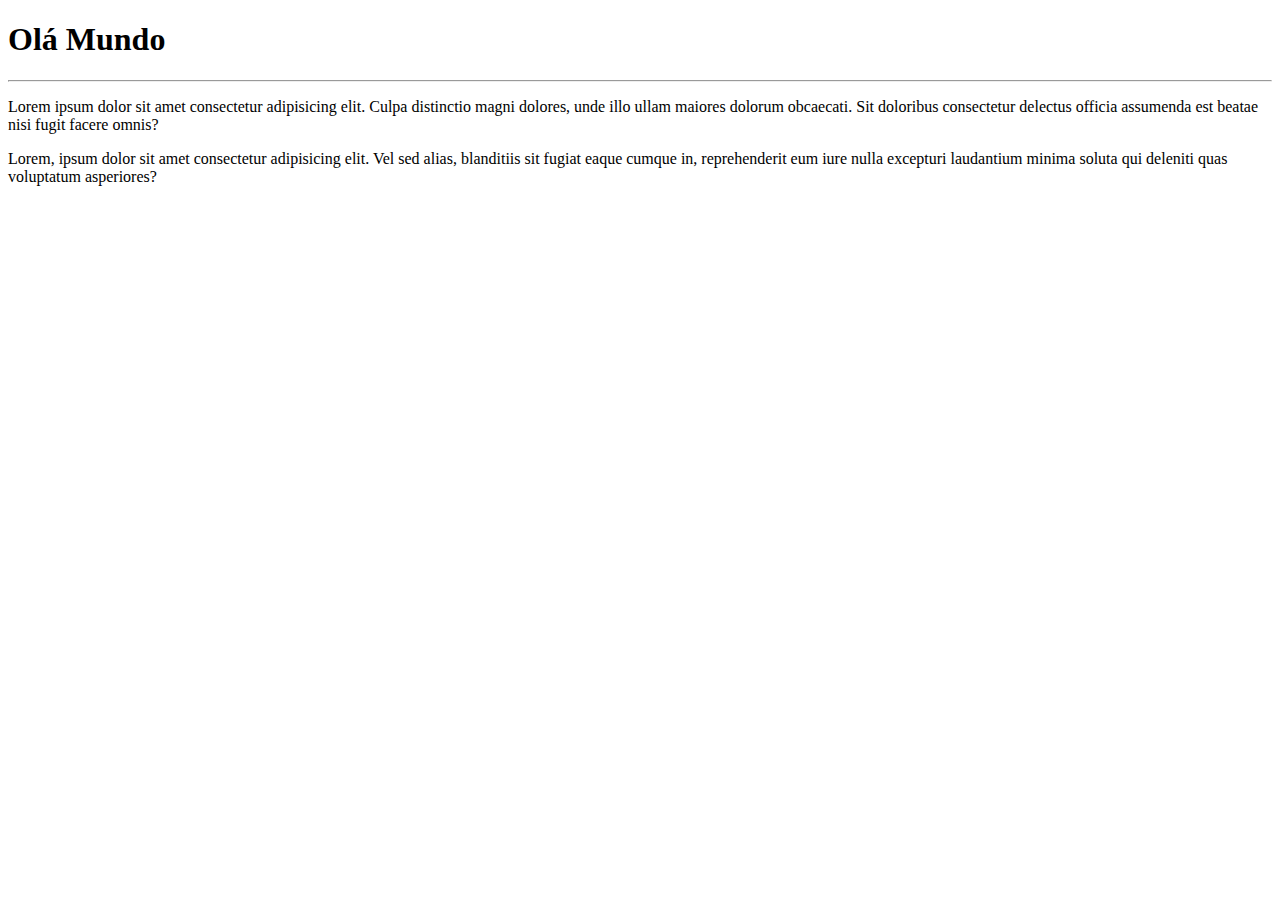
<file: site-exemplo/index.html>
<!DOCTYPE html>
<html lang="pt-br">
<head>
    <meta charset="UTF-8">
    <meta http-equiv="X-UA-Compatible" content="IE=edge">
    <meta name="viewport" content="width=device-width, initial-scale=1.0">
    <title>Meu primeiri site em repositório</title>
</head>
<body>
    <h1>Olá Mundo</h1>
    <hr>
    <p>Lorem ipsum dolor sit amet consectetur adipisicing elit. Culpa distinctio magni dolores, unde illo ullam maiores dolorum obcaecati. Sit doloribus consectetur delectus officia assumenda est beatae nisi fugit facere omnis?</p>
    <p>Lorem, ipsum dolor sit amet consectetur adipisicing elit. Vel sed alias, blanditiis sit fugiat eaque cumque in, reprehenderit eum iure nulla excepturi laudantium minima soluta qui deleniti quas voluptatum asperiores?</p>
</body>
</html>
</file>
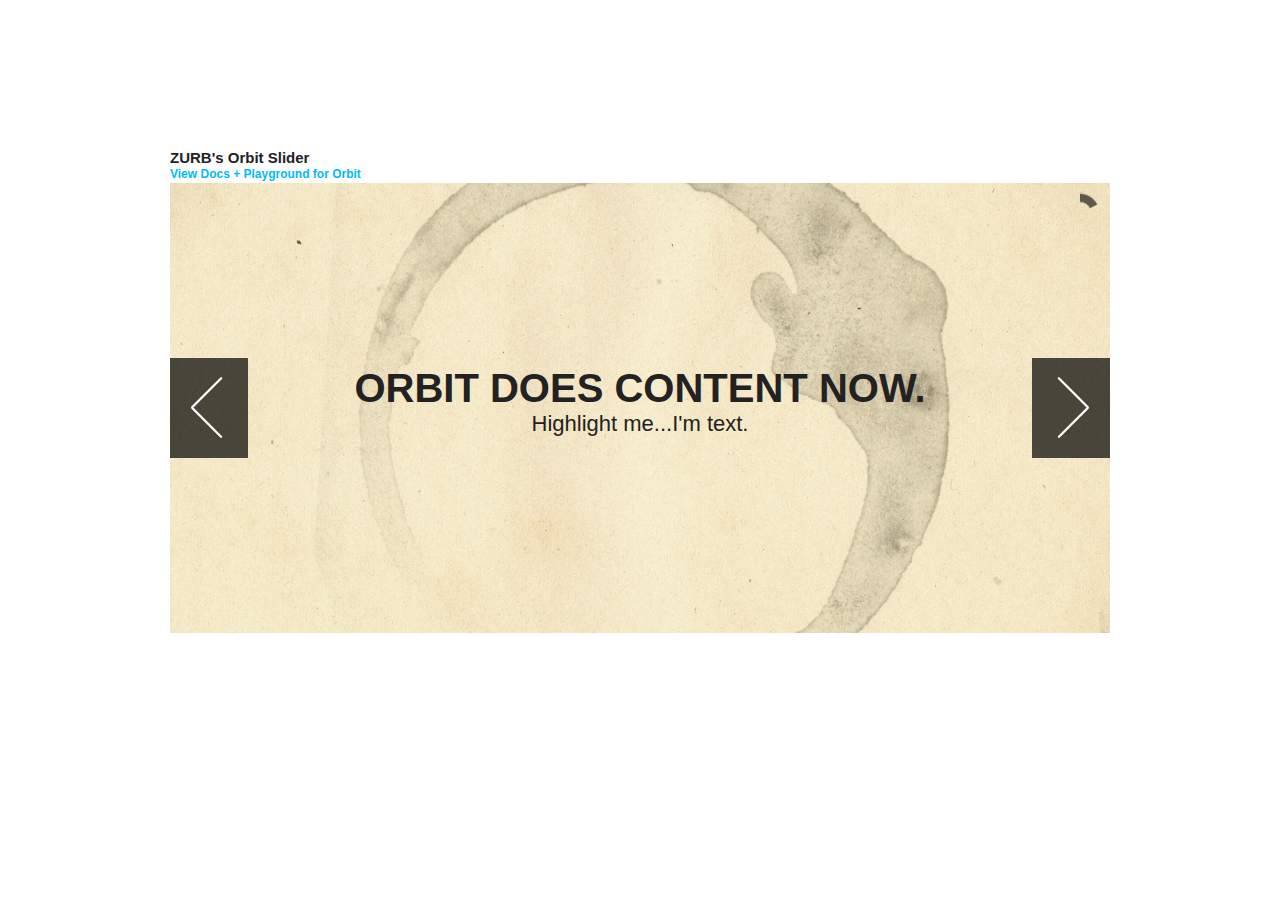
<file: loja-carros/orbit-1.2.3/demo/demo.html>
<!DOCTYPE html>



<!-- 
 * Markup for jQuery Orbit Plugin 1.2.3
 * www.ZURB.com/playground
 * Copyright 2010, ZURB
 * Free to use under the MIT license.
 * http://www.opensource.org/licenses/mit-license.php
 -->
 
 
 
	<head>
		<meta charset="utf-8" />
		<title>Orbit Demo</title>
		
		<!-- Attach our CSS -->
	  	<link rel="stylesheet" href="../orbit-1.2.3.css">
	  	<link rel="stylesheet" href="demo-style.css">
	  	
		<!-- Attach necessary JS -->
		<script type="text/javascript" src="../jquery-1.5.1.min.js"></script>
		<script type="text/javascript" src="../jquery.orbit-1.2.3.min.js"></script>	
		
			<!--[if IE]>
			     <style type="text/css">
			         .timer { display: none !important; }
			         div.caption { background:transparent; filter:progid:DXImageTransform.Microsoft.gradient(startColorstr=#99000000,endColorstr=#99000000);zoom: 1; }
			    </style>
			<![endif]-->
		
		<!-- Run the plugin -->
		<script type="text/javascript">
			$(window).load(function() {
				$('#featured').orbit();
			});
		</script>
		
	</head>
	<body>
	
	<div class="container">
		<h4>ZURB's Orbit Slider</h4>
		<a href="http://www.zurb.com/playground/orbit-jquery-image-slider">View Docs + Playground for Orbit</a>
	
	
	
	
<!-- =======================================

THE ACTUAL ORBIT SLIDER CONTENT 

======================================= -->
		<div id="featured"> 
			<div class="content" style="">
				<h1>Orbit does content now.</h1>
				<h3>Highlight me...I'm text.</h3>
			</div>
			<a href=""><img src="dummy-images/overflow.jpg" /></a>
			<img src="dummy-images/captions.jpg" data-caption="#htmlCaption" />
			<img src="dummy-images/features.jpg"  />
		</div>
		<!-- Captions for Orbit -->
		<span class="orbit-caption" id="htmlCaption"><strong>I'm A Badass Caption:</strong> I can haz <a href="#">links</a>, <em>style</em> or anything that is valid markup :)</span>
		
		
		
		</div>	
	</body>
</html>
</file>
<file: loja-carros/orbit-1.2.3/demo/demo-style.css>
/* These are just the demo styles and these can be removed and Orbit 
will still work like a champ (except any content block needs a background which
our demo gets from this sheet) */

.container {
    position: absolute; 
    top: 50%; 
    left: 50%;
    margin: -300px 0 0 -470px; }
    
.content { background: url(dummy-images/coffee.jpg); }
.content h1 {
	font-size: 40px; 
	text-transform: uppercase; 
	font-weight: bold; 
	text-align: center;
	margin-top: 180px;
	color: #222;
	line-height: 50px;  }
.content h3 {
	text-align: center; 
	font-size: 22px; 
	color: #222; }
    
/*	--------------------------------------------------
	Global Reset & Standards
	-------------------------------------------------- */
	html, body { margin: 0; padding: 0; }
	h1, h2, h3, h4, h5, h6, p, blockquote, pre, a, abbr, acronym, address, cite, code, img, small, strike, strong, em, sub, sup, tt, dd, dl, dt, li, ol, ul, fieldset, form, label, legend, button, table, caption, tbody, tfoot, thead, tr, th, td, section { margin: 0; padding: 0; border: 0; font-weight: normal; font-style: normal; font-size: 100%; line-height: 1; font-family: inherit; text-align: left; }
	table { border-collapse: collapse; border-spacing: 0; }
	ol, ul { list-style: none; }

	body { background: #fff; font-family: "HelveticaNeue", "Helvetica Neue", Helvetica, Arial, "Lucida Grande", sans-serif; font-size: 13px; line-height: 18px; text-shadow: 0 0 1px rgba(0,0,0,0.01); color: #555; }
	
	h4 {
		font-weight: bold; 
		color: #222;
		font-size: 15px; }
		
	a { 
		color: #00baff;
		text-decoration: none; 
		font-weight: bold;
		font-size: 12px; }
		
	a:hover { text-decoration: underline; }
</file>
<file: loja-carros/orbit-1.2.3/orbit-1.2.3.css>
/* CSS for jQuery Orbit Plugin 1.2.3
 * www.ZURB.com/playground
 * Copyright 2010, ZURB
 * Free to use under the MIT license.
 * http://www.opensource.org/licenses/mit-license.php
 
 
 
/* PUT IN YOUR SLIDER ID AND SIZE TO MAKE LOAD BEAUTIFULLY
   ================================================== */
#featured { 
	width: 940px;
	height: 450px;
	background: #000 url('orbit/loading.gif') no-repeat center center;
	overflow: hidden; }
#featured>img,  
#featured>div,
#featured>a { display: none; }




/* CONTAINER
   ================================================== */

div.orbit-wrapper {
    width: 1px;
    height: 1px;
    position: relative; }

div.orbit {
    width: 1px;
    height: 1px;
    position: relative;
    overflow: hidden }

div.orbit>img {
    position: absolute;
    top: 0;
    left: 0;
    display: none; }

div.orbit>a {
    border: none;
    position: absolute;
    top: 0;
    left: 0;
    line-height: 0; 
    display: none; }

.orbit>div {
    position: absolute;
    top: 0;
    left: 0;
    width: 100%;
    height: 100%; }

/* Note: If your slider only uses content or anchors, you're going to want to put the width and height declarations on the ".orbit>div" and "div.orbit>a" tags in addition to just the .orbit-wrapper */


/* TIMER
   ================================================== */

div.timer {
    width: 40px;
    height: 40px;
    overflow: hidden;
    position: absolute;
    top: 10px;
    right: 10px;
    opacity: .6;
    cursor: pointer;
    z-index: 1001; }

span.rotator {
    display: block;
    width: 40px;
    height: 40px;
    position: absolute;
    top: 0;
    left: -20px;
    background: url(orbit/rotator-black.png) no-repeat;
    z-index: 3; }

span.mask {
    display: block;
    width: 20px;
    height: 40px;
    position: absolute;
    top: 0;
    right: 0;
    z-index: 2;
    overflow: hidden; }

span.rotator.move {
    left: 0 }

span.mask.move {
    width: 40px;
    left: 0;
    background: url(orbit/timer-black.png) repeat 0 0; }

span.pause {
    display: block;
    width: 40px;
    height: 40px;
    position: absolute;
    top: 0;
    left: 0;
    background: url(orbit/pause-black.png) no-repeat;
    z-index: 4;
    opacity: 0; }

span.pause.active {
    background: url(orbit/pause-black.png) no-repeat 0 -40px }

div.timer:hover span.pause,
span.pause.active {
    opacity: 1 }


/* CAPTIONS
   ================================================== */

.orbit-caption {
    display: none;
    font-family: "HelveticaNeue", "Helvetica-Neue", Helvetica, Arial, sans-serif; }

.orbit-wrapper .orbit-caption {
    background: #000;
    background: rgba(0,0,0,.6);
    z-index: 1000;
    color: #fff;
	text-align: center;
	padding: 7px 0;
    font-size: 13px;
    position: absolute;
    right: 0;
    bottom: 0;
    width: 100%; }


/* DIRECTIONAL NAV
   ================================================== */

div.slider-nav {
    display: block }

div.slider-nav span {
    width: 78px;
    height: 100px;
    text-indent: -9999px;
    position: absolute;
    z-index: 1000;
    top: 50%;
    margin-top: -50px;
    cursor: pointer; }

div.slider-nav span.right {
    background: url(orbit/right-arrow.png);
    right: 0; }

div.slider-nav span.left {
    background: url(orbit/left-arrow.png);
    left: 0; }

/* BULLET NAV
   ================================================== */

.orbit-bullets {
    position: absolute;
    z-index: 1000;
    list-style: none;
    bottom: -40px;
    left: 50%;
	margin-left: -50px;
    padding: 0; }

.orbit-bullets li {
    float: left;
    margin-left: 5px;
    cursor: pointer;
    color: #999;
    text-indent: -9999px;
    background: url(orbit/bullets.jpg) no-repeat 4px 0;
    width: 13px;
    height: 12px;
    overflow: hidden; }

.orbit-bullets li.active {
    color: #222;
    background-position: -8px 0; }
    
.orbit-bullets li.has-thumb {
    background: none;
    width: 100px;
    height: 75px; }

.orbit-bullets li.active.has-thumb {
    background-position: 0 0;
    border-top: 2px solid #000; }
</file>
